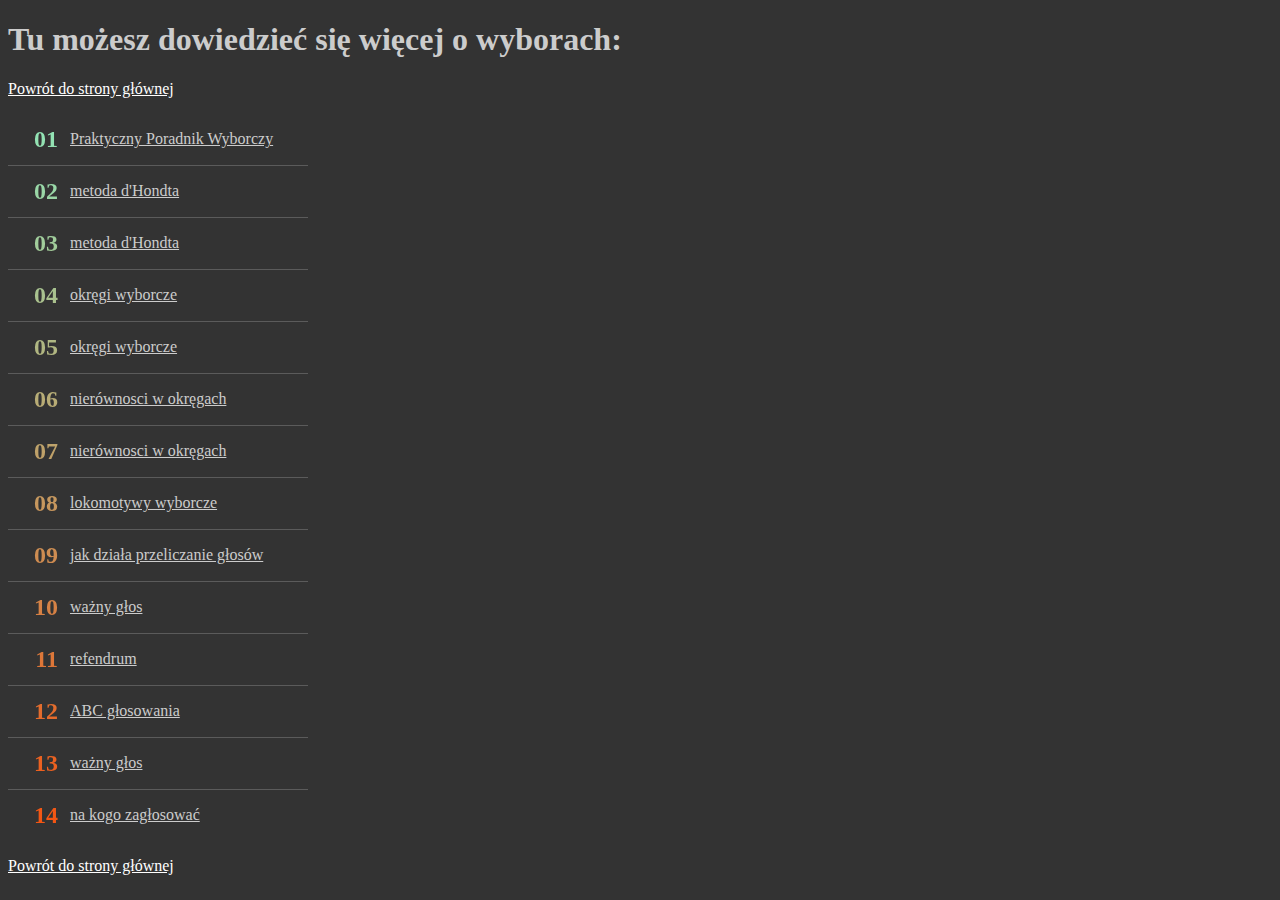
<file: dodatkowe-materialy.html>
<!DOCTYPE html>
<html lang="en">
<head>
    <meta charset="UTF-8">
    <title>Dodatkowe materiały</title>
    <style>
        body{ background: #333; color: #ccc
        }
        /* List */
        ul {
            counter-reset: index;
            padding: 0;
            max-width: 300px;
        }

        /* List element */
        li {
            counter-increment: index;
            display: flex;
            align-items: center;
            padding: 12px 0;
            box-sizing: border-box;
        }
        li a {
            color: #ccc;
        }


        /* Element counter */
        li::before {
            content: counters(index, ".", decimal-leading-zero);
            font-size: 1.5rem;
            text-align: right;
            font-weight: bold;
            min-width: 50px;
            padding-right: 12px;
            font-variant-numeric: tabular-nums;
            align-self: flex-start;
            background-image: linear-gradient(to bottom, aquamarine, orangered);
            background-attachment: fixed;
            -webkit-background-clip: text;
            -webkit-text-fill-color: transparent;
        }


        /* Element separation */
        li + li {
            border-top: 1px solid rgba(255,255,255,0.2);
        }

    </style>
</head>
<body>
<h1>Tu możesz dowiedzieć się więcej o wyborach:</h1>
<a href="/" style="color: white;">Powrót do strony głównej</a>
<ul id="links" class="gradient-list">

</ul>
<a href="/" style="color: white;">Powrót do strony głównej</a>
<script>
  const links = [
    ['Praktyczny Poradnik Wyborczy	', 'https://obywatele.news/author/michalmmajewski/',],
    ['metoda d\'Hondta	', 'https://www.rp.pl/polityka/art9175891-wybory-parlamentarne-na-czym-polega-metoda-d-hondta',],
    ['metoda d\'Hondta	', 'https://www.prawo.pl/samorzad/metoda-dhondta-na-czym-polega,523036.html',],
    ['okręgi wyborcze	', 'https://wybory.gov.pl/sejmsenat2023/pl/sejm/okregi',],
    ['okręgi wyborcze	', 'https://i.pl/okregi-wyborcze-w-polsce-czym-sa-i-co-warto-o-nich-wiedziec/ar/c1-17124355',],
    ['nierównosci w okręgach	', 'https://oko.press/rozklad-mandatow-miedzy-okregi-wyborcze-jest-niesprawiedliwy',],
    ['nierównosci w okręgach	', 'https://www.bankier.pl/wiadomosc/Topowe-okregi-PiS-u-powinny-miec-mniej-mandatow-Partia-nie-uwzglednila-pisma-PKW-8621135.html',],
    ['lokomotywy wyborcze	', 'https://mamprawowiedziec.pl/czytelnia/artykul/jedynki-i-lokomotywy-wyborcze',],
    ['jak działa przeliczanie głosów	', 'https://demagog.org.pl/analizy_i_raporty/jak-dziala-przeliczanie-glosow-na-mandaty-w-wyborach/',],
    ['ważny głos	', 'https://oko.press/jak-oddac-wazny-glos-i-co-on-oznacza-instrukcja-obslugi-wyborow',],
    ['refendrum	', 'https://www.infor.pl/prawo/nowosci-prawne/6336972,referendum-w-polsce-2023-r-waznosc-zasady-wymogi-ogloszenie-wyni.html',],
    ['ABC głosowania	', 'https://www.prawo.pl/samorzad/jak-oddac-wazny-glos-w-wyborach-do-sejmu-i-senatu,523465.html',],
    ['ważny głos	', 'https://www.bipraciborz.pl/res/serwisy/pliki/19441985?version=1.0',],
    ['na kogo zagłosować	', 'https://mamprawowiedziec.pl/politycy',],
  ]
  const ul = document.querySelector('ul#links');
  links.forEach(([title, url]) => {
    const link = document.createElement('li');
    link.innerHTML = `<a href="${url}" target="_blank" >${title}</a>`;
    ul.appendChild(link);
  })
</script>
</body>
</html>
</file>
